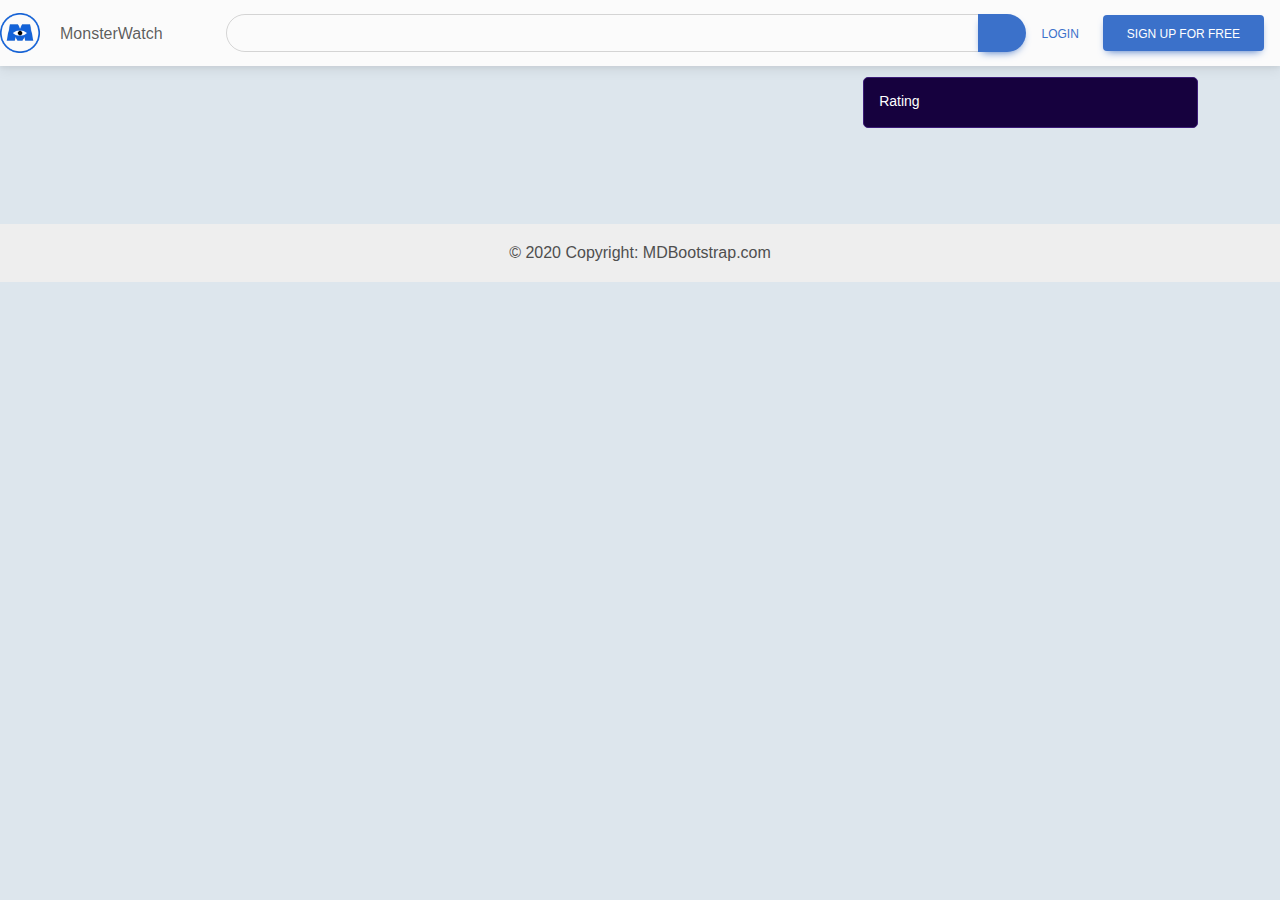
<file: index.html>
<!DOCTYPE html>
<html lang="en">
<head>
    <meta charset="UTF-8">
    <meta name="viewport" content="width=device-width, initial-scale=1.0">
    <title>Document</title>

    <link rel="stylesheet" href="https://cdnjs.cloudflare.com/ajax/libs/font-awesome/6.5.2/css/all.min.css" integrity="sha512-SnH5WK+bZxgPHs44uWIX+LLJAJ9/2PkPKZ5QiAj6Ta86w+fsb2TkcmfRyVX3pBnMFcV7oQPJkl9QevSCWr3W6A==" crossorigin="anonymous" referrerpolicy="no-referrer" />

    <link rel="stylesheet" href="/assets/css/mdb.min.css">

    <link rel="stylesheet" href="/assets/css/style.css">
</head>
<body>

    <nav class="navbar navbar-expand-lg navbar-light bg-body-tertiary"
        
        <div class="container">
          
          <a class="navbar-brand me-2" href="/">
            <img
              src="/assets/img/pngwing.com.png"
              height="16"
              alt="MDB Logo"
              loading="lazy"
              style="margin-top: -1px;"
            />
          </a>
      
          
          <button
            data-mdb-collapse-init
            class="navbar-toggler"
            type="button"
            data-mdb-target="#navbarButtonsExample"
            aria-controls="navbarButtonsExample"
            aria-expanded="false"
            aria-label="Toggle navigation"
          >
            <i class="fas fa-bars"></i>
          </button>
      
          
          <div class="collapse navbar-collapse" id="navbarButtonsExample">
            
            <ul class="navbar-nav me-auto mb-2 mb-lg-0">
              <li class="nav-item">
                <a class="nav-link" href="#">MonsterWatch</a>
              </li>
            </ul>

            <div class="input-group">
              <div class="form-outline" data-mdb-input-init>
                <input id="search-input" type="search" id="form1" class="form-control" placeholder="Search" />
              </div>
              <button id="search-button" type="button" class="btn btn-primary bd-radius">
                <i class="fas fa-search"></i>
              </button>
            </div>
            
      
            <div class="d-flex align-items-center">
              <button data-mdb-ripple-init type="button" class="btn btn-link px-3 me-2">
                Login
              </button>
              <button data-mdb-ripple-init type="button" class="btn btn-primary me-3">
                Sign up for free
              </button>
            </div>
          </div>

        </div>

      </nav>

    <div class="container">
      <label for='styledSelect1' class='custom-select'>
          <select #styledSelect1 name='options' id="sort-choise" onchange="SortingElement()">
            <option value="rating">Rating</option>
            <option value='to-low'> High To Low</option>
            <option value='to-high'> Low To High</option>
          </select>
          <i class="fa-solid fa-arrows-up-down"></i>
      </label>
        <div class="row my-5" id="movie-area">
            
        </div>
    </div>


    <footer class="bg-body-tertiary text-center text-lg-start">

        <div class="text-center p-3" style="background-color: rgba(0, 0, 0, 0.05);">
          © 2020 Copyright:
          <a class="text-body" href="https://mdbootstrap.com/">MDBootstrap.com</a>
        </div>

      </footer>



    <script src="/assets/js/mdb.es.min.js"></script>
    <script src="/assets/js/script.js"></script>
</html>
</file>
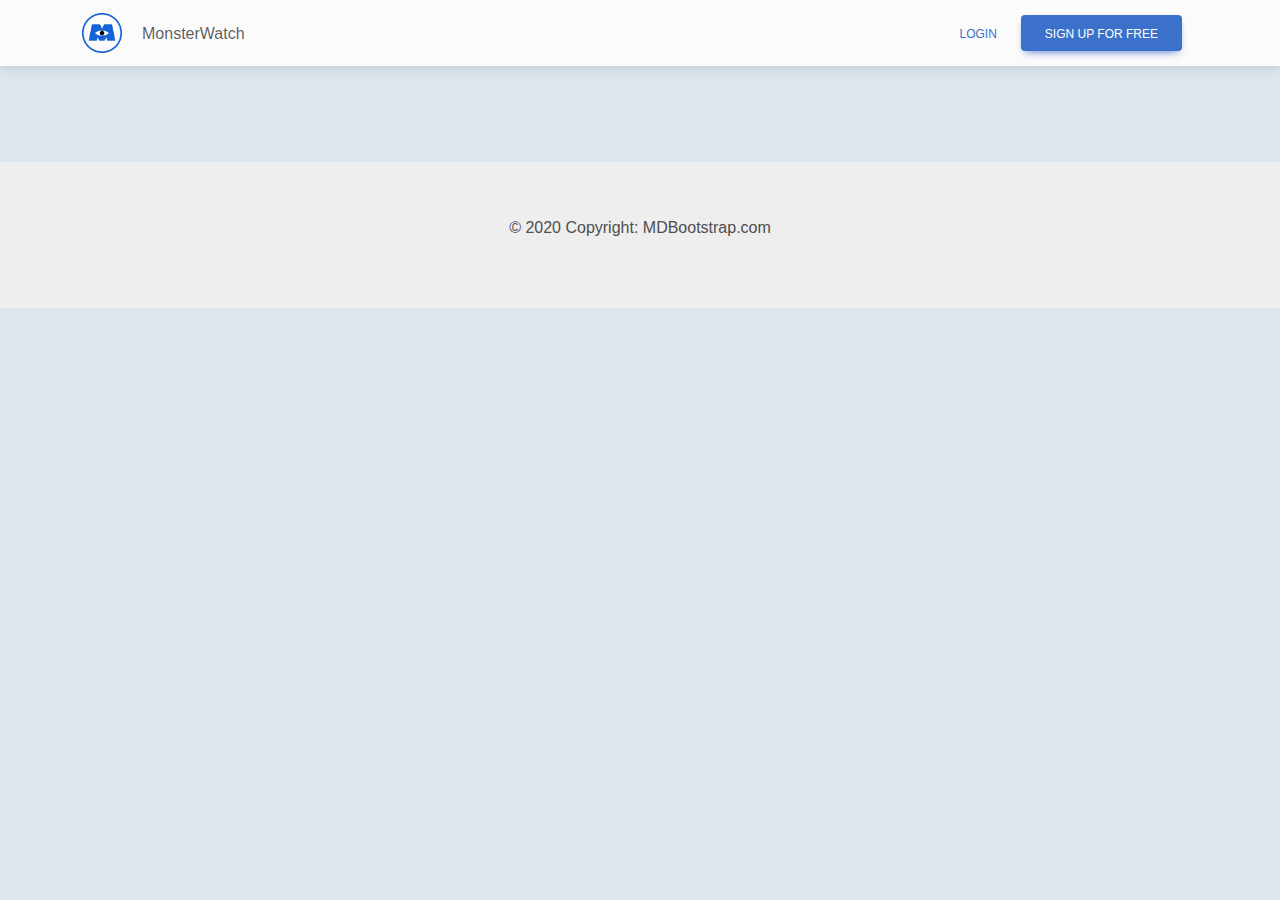
<file: detail.html>
<!DOCTYPE html>
<html lang="en">
<head>
    <meta charset="UTF-8">
    <meta name="viewport" content="width=device-width, initial-scale=1.0">
    <title>Document</title>

    <link rel="stylesheet" href="https://cdnjs.cloudflare.com/ajax/libs/font-awesome/6.5.2/css/all.min.css" integrity="sha512-SnH5WK+bZxgPHs44uWIX+LLJAJ9/2PkPKZ5QiAj6Ta86w+fsb2TkcmfRyVX3pBnMFcV7oQPJkl9QevSCWr3W6A==" crossorigin="anonymous" referrerpolicy="no-referrer" />

    <link rel="stylesheet" href="/assets/css/mdb.min.css">

    <link rel="stylesheet" href="/assets/css/style.css">
</head>
<body>

    <nav class="navbar navbar-expand-lg navbar-light bg-body-tertiary">
        
        <div class="container">
          
          <a class="navbar-brand me-2" href="/#">
            <img
              src="/assets/img/pngwing.com.png"
              height="16"
              alt="MDB Logo"
              loading="lazy"
              style="margin-top: -1px;"
            />
          </a>
      
          
          <button
            data-mdb-collapse-init
            class="navbar-toggler"
            type="button"
            data-mdb-target="#navbarButtonsExample"
            aria-controls="navbarButtonsExample"
            aria-expanded="false"
            aria-label="Toggle navigation"
          >
            <i class="fas fa-bars"></i>
          </button>
      
          
          <div class="collapse navbar-collapse" id="navbarButtonsExample">
            
            <ul class="navbar-nav me-auto mb-2 mb-lg-0">
              <li class="nav-item">
                <a class="nav-link" href="/#">MonsterWatch</a>
              </li>
            </ul>

            
            
      
            <div class="d-flex align-items-center">
              <button data-mdb-ripple-init type="button" class="btn btn-link px-3 me-2">
                Login
              </button>
              <button data-mdb-ripple-init type="button" class="btn btn-primary me-3">
                Sign up for free
              </button>
            </div>
          </div>

        </div>

      </nav>

      <div class="container">
            <div class="row my-5" id="info-page">
              
                
            </div>
      </div>


      <footer class="bg-body-tertiary text-center text-lg-start">

        <div class="text-center p-3 foot-area" style="background-color: rgba(0, 0, 0, 0.05);">
          <p>
          © 2020 Copyright:
          <a class="text-body" href="https://mdbootstrap.com/">MDBootstrap.com</a>
        </p>
        </div>

      </footer>



    <script src="/assets/js/mdb.es.min.js"></script>
    <script>
        function getShows(link){
            fetch(link)
                .then(res => res.json())
                .then(data => GetMovieInfo(data) & console.log(data))
        }
        var id = window.location.search.substring(1);
        getShows('https://api.tvmaze.com/shows/' + id)

        var area = document.getElementById("info-page")

        function GetMovieInfo(movies) {
          area.innerHTML = ""
              
              area.innerHTML += 
              `
                <div class="my-5 display-flex ">
                    <h1>
                       ${movies.name} <span class="imdb-area">${movies.rating.average}</span>
                    </h1>
                </div>
                <div class="display-flex">
                    <div>
                        <img src="${movies.image.medium}" alt="">
                    </div>
                    <div class="mx-5">
                        <div class="bg-gray info-area p-10">
                            ${movies.summary}
                        </div>
                        <div class="p-6 bd-grey display-flex date-info">
                            <p>> Date </p>
                            <p class="date">: from ${movies.premiered} ~ ${movies.ended}</p>
                        </div>
                        <div class="p-6 bd-grey display-flex type-info bg-dblue">
                            <p>> Categories</p>
                            <p class="type">: ${movies.genres}</p>
                        </div>
                        <div class="p-6 bd-grey display-flex lan-info">
                            <p>> Language</p>
                            <p class="lan">: ${movies.language}</p>
                        </div>
                        
                    </div>
                </div>
              </div>
              `
        }
    </script>
</html>
</file>
<file: assets/css/style.css>
body{
    background-color: #DDE6ED;
}

.mg-bottom{
    margin-bottom: 5%;
}

.img-size{
    width: 320px; height: 450px;
}

@media only screen and (max-width: 760px) {
    .img-size {
        width: 520px; height: 600px;
    }
  }

.max-lenght p {
    overflow: hidden;
    text-overflow: ellipsis;
    white-space: nowrap;
    max-width: 100%;
  }


.navbar img{
    width: 40px;
    height: 40px;
}

.navbar-light {
    background-color: #27374D;
}

.form-outline{
    border: 1px solid rgba(0, 0, 0, 0.152) !important;
    border-radius: 20px;
}

.bd-radius{
    border-radius: 20px;
}

.input-group{
    width: 800px;
}


.custom-select{
  display: block;
  max-width: 400px;
  min-width: 180px;
  margin: 0 auto;
  border: 1px solid #3C1C78;
  background-color: #16013E;
  margin-top: 1%;
  margin-left: 70%;
  border-radius: 5px;
  justify-content: right;
  display: flex;
}

.custom-select i {
    margin: 5%;
    color: white;
}
  select{
    border: none;
    outline: none;
    background: transparent;
    -webkit-appearance: none;
    -moz-appearance: none;
    appearance: none;
    border-radius: 0;
    margin: 0;
    display: block;
    width: 100%;
    padding: 12px 55px 15px 15px;
    font-size: 14px;
    color: #ffffff;
    
  }

  option{
    color: black;
  }


  &:after{
    position: absolute;
    right: 0;
    top: 0;
    width: 50px;
    height: 100%;
    line-height: 38px;
    content: '\2228';
    text-align: center;
    color: #714BB9;
    font-size: 24px;
    z-index: -1;
  }

  .display-flex{
    display: flex !important;
  }

  .imdb-area {
    background-color: rgb(212, 255, 0);
    padding:0 5px;
    color: rgb(180, 0, 0);
    border-radius: 5px;
    border: 1px solid black;
  }

  .bg-gray{
    background-color: rgba(175, 175, 175, 0.311);
  }
  .p-10{
    padding: 10px !important;
  }

  .p-6{
    padding:7px 10px !important;
  }

  .p-6 p{
    margin: 0px;
  }
  .info-area{
    border-radius: 15px 15px 0 0;  
  }

  .bd-grey{
    border: 1px solid rgba(175, 175, 175, 0.311);
  }

  .date-info .date {
    margin-left: 30%;
  }

  .type-info .type{
    margin-left: 25%;
  }
  .bg-dblue{
    background-color: rgba(1, 1, 116, 0.132);
  }

  .lan-info .lan{
    margin-left: 26%;
  }

  .foot-area{
    padding-bottom: 4% !important;

  }

  .foot-area p {
    padding-top: 3%;
  }
</file>
